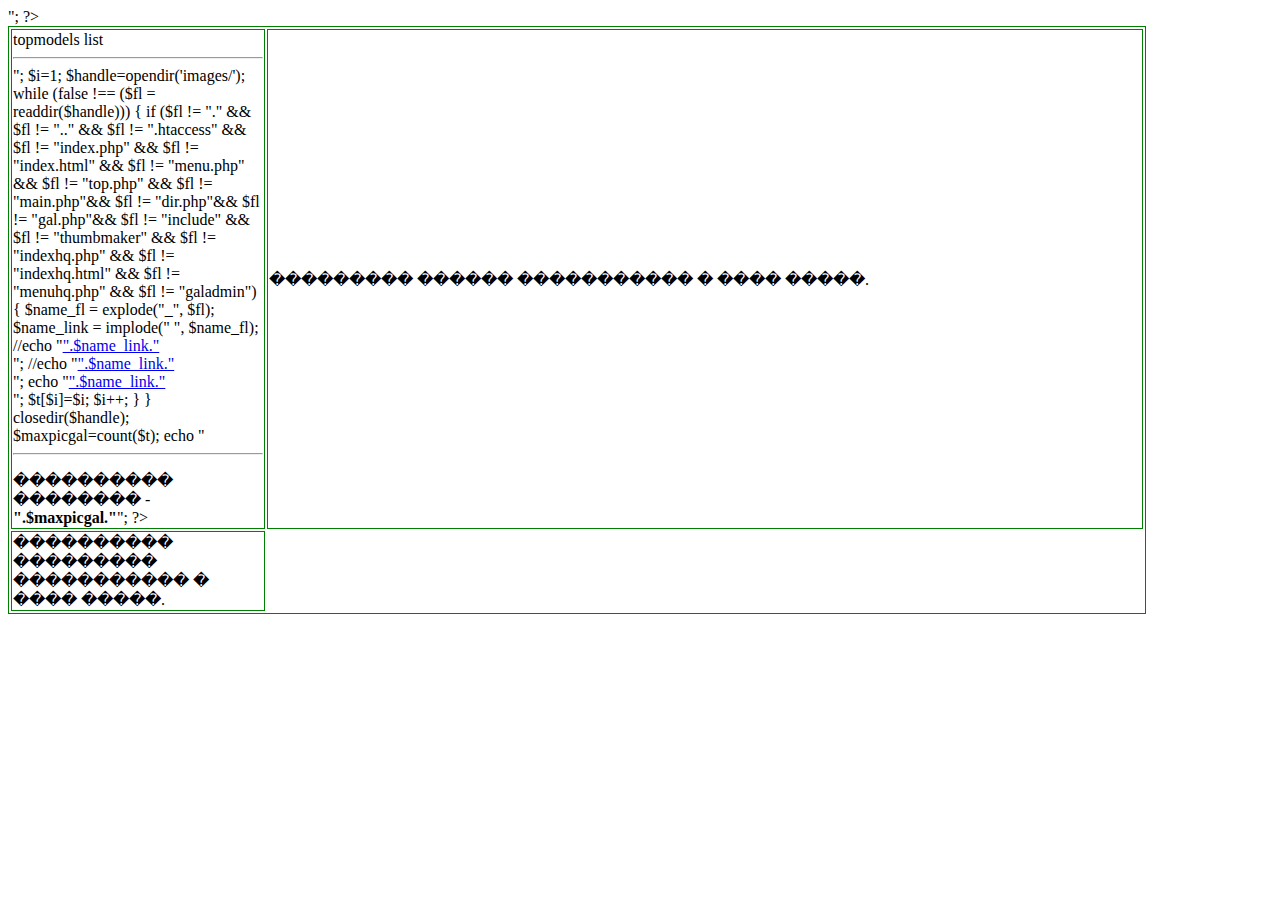
<file: indexhq1.html>
<!DOCTYPE HTML PUBLIC "-//W3C//DTD HTML 4.0 Transitional//EN">
<HTML>
 <HEAD>
  <TITLE> New Document </TITLE>
  <META NAME="Generator" CONTENT="EditPlus">
  <META NAME="Author" CONTENT="">
  <META NAME="Keywords" CONTENT="">
  <META NAME="Description" CONTENT="">

<SCRIPT src='include/jscript.js'></SCRIPT>
<script src="include/JsHttpRequest/JsHttpRequest.js"></script>
<script language="JavaScript">
  // ������� ���������� ��� ������� �� ������.
  function check_gallery(fl) {    JsHttpRequest.query(
      'gallery_with_shadow_thumbs.php', // ���� � backend-�������
      {
        // �������� ��������� ������
        'dir': fl
        // �������� ���� ��� �������
        //'str2': document.getElementById("mytest")
      },
      // �������-����������, ���������� ��� ������ �������.
      function(result, errors) {
        // ������� ���������� ��������� (���� �����).
        document.getElementById("debug").innerHTML = errors;
        // ������� ��������� ������.
        document.getElementById("ans").innerHTML = result;
      }
    );
  }

  function explore_gallery(bg, fl) {
    JsHttpRequest.query(
      'gallery_with_shadow_thumbs.php', // ���� � backend-�������
      {
        // �������� ��������� ������
        'dir': fl,
        'bg': bg
      },
      // �������-����������, ���������� ��� ������ �������.
      function(result, errors) {
        // ������� ���������� ��������� (���� �����).
        document.getElementById("debug").innerHTML = errors;
        // ������� ��������� ������.
        document.getElementById("ans").innerHTML = result;
      }
    );
  }
</script>
 </HEAD>

 <BODY>
<?
Error_Reporting(E_ALL & ~E_NOTICE);
echo "<link href='include/hqscans.css' rel='styleSheet' type='text/css'>";
?>
<TABLE BORDER=1 BORDERCOLOR=green width=90%>
<TR>
<TD valign=top width='250'>
<?
echo "<h4>topmodels list</h4><hr>";
$i=1;
$handle=opendir('images/');
while (false !== ($fl = readdir($handle))) {
if ($fl != "." && $fl != ".." && $fl != ".htaccess" && $fl != "index.php" && $fl != "index.html" && $fl != "menu.php" && $fl != "top.php" && $fl != "main.php"&& $fl != "dir.php"&& $fl != "gal.php"&& $fl != "include" && $fl != "thumbmaker" && $fl != "indexhq.php" && $fl != "indexhq.html" && $fl != "menuhq.php" && $fl != "galadmin") {
	$name_fl = explode("_", $fl);
	$name_link = implode(" ", $name_fl);

//echo "<a href='gallery_with_shadow_thumbs.php?dir=".$fl."' target=main>".$name_link."</a><br>";

  //echo "<a href='#' style='cursor: hand' onclick='test(".$fl.");'>".$name_link."</a><br>";
  echo "<a href='#' style='cursor: hand' onclick=check_gallery('".$fl."');>".$name_link."</a><br>";
$t[$i]=$i;
$i++;
}
}
closedir($handle);
$maxpicgal=count($t);
echo "<hr><p>���������� �������� -<b>".$maxpicgal."</b>";
?>
<td>
<div id="debug">
  ��������� ������ ����������� � ���� �����.
</div>
</td>
</tr>
<tr>
<td>
<div id="ans">
  ���������� ��������� ����������� � ���� �����.
</div>
</td>
</tr>
</table>

 </BODY>
</HTML>
</file>
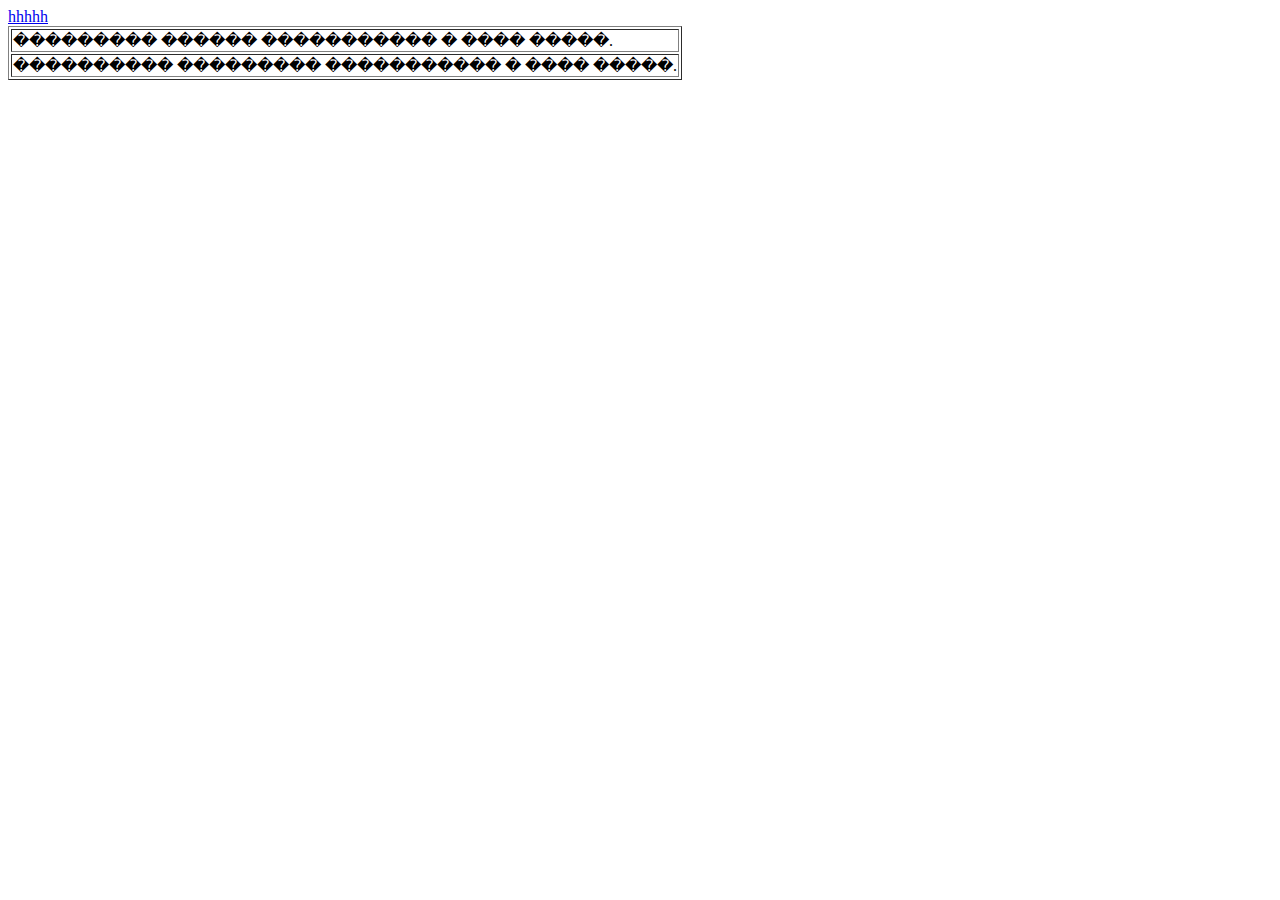
<file: jstest.html>
<!DOCTYPE HTML PUBLIC "-//W3C//DTD HTML 4.0 Transitional//EN">
<HTML>
 <HEAD>
  <TITLE> New Document </TITLE>
  <META NAME="Generator" CONTENT="EditPlus">
  <META NAME="Author" CONTENT="">
  <META NAME="Keywords" CONTENT="">
  <META NAME="Description" CONTENT="">

<SCRIPT src='include/jscript.js'></SCRIPT>
<script src="include/JsHttpRequest/JsHttpRequest.js"></script>
<script language="JavaScript">
  // ������� ���������� ��� ������� �� ������.
  function test(t, f) {
    JsHttpRequest.query(
      'jstest.php', // ���� � backend-�������
      {
        // �������� ��������� ������
        'id': t,
        // �������� ���� ��� �������
        'rt': f
      },
      // �������-����������, ���������� ��� ������ �������.
      function(result, errors) {
        // ������� ���������� ��������� (���� �����).
        document.getElementById("debug").innerHTML = errors;
        // ������� ��������� ������.
        document.getElementById("ans").innerHTML = result;
      }
    );
  }
</script>
 </HEAD>

 <BODY>
<a href='#' style='cursor: hand' onclick=test('9','7');>hhhhh</a>
<table border=1>
<tr>
<td>
<div id="debug">
  ��������� ������ ����������� � ���� �����.
</div>
</td>
</tr>
<tr>
<td>
<div id="ans">
  ���������� ��������� ����������� � ���� �����.
</div>
</td>
</tr>
</table>
</BODY>
</HTML>
</file>
<file: include/hqscans.css>
.select {
	COLOR: #a5000a
}
.std {
	FONT-SIZE: 9px; COLOR: #a5000a
}
.selpage {
	FONT-WEIGHT: bold; FONT-SIZE: 11px; COLOR: #a5000a; FONT-FAMILY: Verdana, Arial, Helvetica, sans-serif
}
.dislink {
	FONT-WEIGHT: normal; FONT-SIZE: 11px; COLOR: #666666; FONT-FAMILY: Verdana, Arial, Helvetica, sans-serif
}
.ltab {
	BACKGROUND-COLOR: #ffffff
}
.dtab {
	BACKGROUND-COLOR: #f5f5f5
}
.tdlist {
	PADDING-LEFT: 10px; COLOR: #a5000a; BORDER-BOTTOM: #ffffff 1px solid; BACKGROUND-COLOR: #eeeeee; TEXT-ALIGN: right
}
.shead {
	FONT-WEIGHT: bold; FONT-SIZE: 11px; COLOR: #a5000a; FONT-FAMILY: Verdana, Arial, Helvetica, sans-serif
}
.mhead {
	FONT-WEIGHT: bold; FONT-SIZE: 12px; COLOR: #a5000a; FONT-FAMILY: Verdana, Arial, Helvetica, sans-serif
}
.lhead {
	FONT-WEIGHT: bold; FONT-SIZE: 13px; COLOR: #a5000a; FONT-FAMILY: Verdana, Arial, Helvetica, sans-serif
}
.tabhead {
	FONT-WEIGHT: bold; FONT-SIZE: 11px; COLOR: #ffffff; FONT-FAMILY: Verdana, Arial, Helvetica, sans-serif
}
.tablabel {
	FONT-WEIGHT: normal; FONT-SIZE: 11px; COLOR: #666666; FONT-FAMILY: Verdana, Arial, Helvetica, sans-serif
}
.tablink:link {
	FONT-WEIGHT: bold; FONT-SIZE: 11px; COLOR: #ffffff; FONT-FAMILY: Verdana, Arial, Helvetica, sans-serif; TEXT-DECORATION: none
}
.tablink:visited {
	FONT-WEIGHT: bold; FONT-SIZE: 11px; COLOR: #ffffff; FONT-FAMILY: Verdana, Arial, Helvetica, sans-serif; TEXT-DECORATION: none
}
.tablink:hover {
	FONT-WEIGHT: bold; FONT-SIZE: 11px; COLOR: #ffffff; FONT-FAMILY: Verdana, Arial, Helvetica, sans-serif; TEXT-DECORATION: underline
}
.stext {
	FONT-WEIGHT: normal; FONT-SIZE: 11px; COLOR: #000000; FONT-FAMILY: Verdana, Arial, Helvetica, sans-serif
}
.sltext {
	FONT-WEIGHT: normal; FONT-SIZE: 11px; COLOR: #cccccc; FONT-FAMILY: Verdana, Arial, Helvetica, sans-serif
}
.mtext {
	FONT-WEIGHT: normal; FONT-SIZE: 12px; COLOR: #000000; FONT-FAMILY: Verdana, Arial, Helvetica, sans-serif
}
.copy {
	FONT-WEIGHT: normal; FONT-SIZE: 11px; COLOR: #ffffff; FONT-FAMILY: Verdana, Arial, Helvetica, sans-serif
}
.seltext {
	FONT-WEIGHT: normal; FONT-SIZE: 11px; COLOR: #a5000a; FONT-FAMILY: Verdana, Arial, Helvetica, sans-serif
}
.label {
	FONT-WEIGHT: normal; FONT-SIZE: 9px; COLOR: #000000; FONT-FAMILY: Verdana, Arial, Helvetica, sans-serif
}
A:link {
	FONT-WEIGHT: normal; FONT-SIZE: 11px; COLOR: #000000; FONT-FAMILY: Verdana, Arial, Helvetica, sans-serif; TEXT-DECORATION: underline
}
A:visited {
	FONT-WEIGHT: normal; FONT-SIZE: 11px; COLOR: #000000; FONT-FAMILY: Verdana, Arial, Helvetica, sans-serif; TEXT-DECORATION: underline
}
A:hover {
	FONT-WEIGHT: normal; FONT-SIZE: 11px; COLOR: #a5000a; FONT-FAMILY: Verdana, Arial, Helvetica, sans-serif; TEXT-DECORATION: none
}
.vlink:link {
	FONT-WEIGHT: normal; FONT-SIZE: 11px; COLOR: #000000; FONT-FAMILY: Verdana, Arial, Helvetica, sans-serif; TEXT-DECORATION: none
}
.vlink:visited {
	FONT-WEIGHT: normal; FONT-SIZE: 11px; COLOR: #888888; FONT-FAMILY: Verdana, Arial, Helvetica, sans-serif; TEXT-DECORATION: none
}
.vlink:hover {
	FONT-WEIGHT: normal; FONT-SIZE: 11px; COLOR: #a5000a; FONT-FAMILY: Verdana, Arial, Helvetica, sans-serif; TEXT-DECORATION: underline
}
.slink:link {
	FONT-WEIGHT: normal; FONT-SIZE: 11px; COLOR: #000000; FONT-FAMILY: Verdana, Arial, Helvetica, sans-serif; TEXT-DECORATION: none
}
.slink:visited {
	FONT-WEIGHT: normal; FONT-SIZE: 11px; COLOR: #000000; FONT-FAMILY: Verdana, Arial, Helvetica, sans-serif; TEXT-DECORATION: none
}
.slink:hover {
	FONT-WEIGHT: normal; FONT-SIZE: 11px; COLOR: #a5000a; FONT-FAMILY: Verdana, Arial, Helvetica, sans-serif; TEXT-DECORATION: underline
}
.author:link {
	FONT-WEIGHT: bold; FONT-SIZE: 11px; COLOR: #a5000a; FONT-FAMILY: Verdana, Arial, Helvetica, sans-serif; TEXT-DECORATION: underline
}
.author:visited {
	FONT-WEIGHT: bold; FONT-SIZE: 11px; COLOR: #a5000a; FONT-FAMILY: Verdana, Arial, Helvetica, sans-serif; TEXT-DECORATION: underline
}
.author:hover {
	FONT-WEIGHT: bold; FONT-SIZE: 11px; COLOR: #a5000a; FONT-FAMILY: Verdana, Arial, Helvetica, sans-serif; TEXT-DECORATION: none
}
.xslink:link {
	FONT-WEIGHT: normal; FONT-SIZE: 9px; COLOR: #000000; FONT-FAMILY: Verdana, Arial, Helvetica, sans-serif; TEXT-DECORATION: none
}
.xslink:visited {
	FONT-WEIGHT: normal; FONT-SIZE: 9px; COLOR: #000000; FONT-FAMILY: Verdana, Arial, Helvetica, sans-serif; TEXT-DECORATION: none
}
.xslink:hover {
	FONT-WEIGHT: normal; FONT-SIZE: 9px; COLOR: #a5000a; FONT-FAMILY: Verdana, Arial, Helvetica, sans-serif; TEXT-DECORATION: underline
}
.xsvlink:link {
	FONT-WEIGHT: normal; FONT-SIZE: 9px; COLOR: #000000; FONT-FAMILY: Verdana, Arial, Helvetica, sans-serif; TEXT-DECORATION: none
}
.xsvlink:visited {
	FONT-WEIGHT: normal; FONT-SIZE: 9px; COLOR: #888888; FONT-FAMILY: Verdana, Arial, Helvetica, sans-serif; TEXT-DECORATION: none
}
.xsvlink:hover {
	FONT-WEIGHT: normal; FONT-SIZE: 9px; COLOR: #a5000a; FONT-FAMILY: Verdana, Arial, Helvetica, sans-serif; TEXT-DECORATION: underline
}
.clink:link {
	FONT-WEIGHT: bold; FONT-SIZE: 11px; COLOR: #a5000a; FONT-FAMILY: Verdana, Arial, Helvetica, sans-serif; TEXT-DECORATION: none
}
.clink:visited {
	FONT-WEIGHT: bold; FONT-SIZE: 11px; COLOR: #a5000a; FONT-FAMILY: Verdana, Arial, Helvetica, sans-serif; TEXT-DECORATION: none
}
.clink:hover {
	FONT-WEIGHT: bold; FONT-SIZE: 11px; COLOR: #a5000a; FONT-FAMILY: Verdana, Arial, Helvetica, sans-serif; TEXT-DECORATION: underline
}
.menu:link {
	FONT-WEIGHT: normal; FONT-SIZE: 11px; COLOR: #cccccc; FONT-FAMILY: Verdana, Arial, Helvetica, sans-serif; TEXT-DECORATION: none
}
.menu:visited {
	FONT-WEIGHT: normal; FONT-SIZE: 11px; COLOR: #cccccc; FONT-FAMILY: Verdana, Arial, Helvetica, sans-serif; TEXT-DECORATION: none
}
.menu:hover {
	FONT-WEIGHT: normal; FONT-SIZE: 11px; COLOR: #cccccc; FONT-FAMILY: Verdana, Arial, Helvetica, sans-serif; TEXT-DECORATION: underline
}
.mmenu:link {
	FONT-WEIGHT: bold; FONT-SIZE: 11px; COLOR: #ffffff; FONT-FAMILY: Verdana, Arial, Helvetica, sans-serif; TEXT-DECORATION: none
}
.mmenu:visited {
	FONT-WEIGHT: bold; FONT-SIZE: 11px; COLOR: #ffffff; FONT-FAMILY: Verdana, Arial, Helvetica, sans-serif; TEXT-DECORATION: none
}
.mmenu:hover {
	FONT-WEIGHT: bold; FONT-SIZE: 11px; COLOR: #ffffff; FONT-FAMILY: Verdana, Arial, Helvetica, sans-serif; TEXT-DECORATION: underline
}
.cats:link {
	FONT-WEIGHT: normal; FONT-SIZE: 11px; COLOR: #000000; FONT-FAMILY: Verdana, Arial, Helvetica, sans-serif; TEXT-DECORATION: none
}
.cats:visited {
	FONT-WEIGHT: normal; FONT-SIZE: 11px; COLOR: #000000; FONT-FAMILY: Verdana, Arial, Helvetica, sans-serif; TEXT-DECORATION: none
}
.cats:hover {
	FONT-WEIGHT: normal; FONT-SIZE: 11px; COLOR: #a5000a; FONT-FAMILY: Verdana, Arial, Helvetica, sans-serif; TEXT-DECORATION: underline
}
.tdsort:link {
	FONT-WEIGHT: bold; FONT-SIZE: 11px; COLOR: #a5000a; FONT-FAMILY: Verdana, Arial, Helvetica, sans-serif; TEXT-DECORATION: underline
}
.tdsort:visited {
	FONT-WEIGHT: bold; FONT-SIZE: 11px; COLOR: #a5000a; FONT-FAMILY: Verdana, Arial, Helvetica, sans-serif; TEXT-DECORATION: underline
}
.tdsort:hover {
	FONT-WEIGHT: bold; FONT-SIZE: 11px; COLOR: #a5000a; FONT-FAMILY: Verdana, Arial, Helvetica, sans-serif; TEXT-DECORATION: none
}
.theme:link {
	FONT-WEIGHT: normal; FONT-SIZE: 11px; COLOR: #000000; FONT-FAMILY: Verdana, Arial, Helvetica, sans-serif; TEXT-DECORATION: none
}
.theme:visited {
	FONT-WEIGHT: normal; FONT-SIZE: 11px; COLOR: #666666; FONT-FAMILY: Verdana, Arial, Helvetica, sans-serif; TEXT-DECORATION: none
}
.theme:hover {
	FONT-WEIGHT: normal; FONT-SIZE: 11px; COLOR: #a5000a; FONT-FAMILY: Verdana, Arial, Helvetica, sans-serif; TEXT-DECORATION: underline
}
.bcom {
	BORDER-RIGHT: #dddddd 1px solid; BORDER-TOP: #dddddd 1px solid; FONT-WEIGHT: bold; FONT-SIZE: 12px; BORDER-LEFT: #dddddd 1px solid; CURSOR: hand; COLOR: #999999; BORDER-BOTTOM: #dddddd 1px solid; FONT-FAMILY: Verdana, Arial, Helvetica, sans-serif; BACKGROUND-COLOR: #eeeeee
}
.bred {
	BORDER-RIGHT: #000000 1px solid; BORDER-TOP: #000000 1px solid; FONT-WEIGHT: bold; FONT-SIZE: 12px; BORDER-LEFT: #000000 1px solid; CURSOR: hand; COLOR: #ffffff; BORDER-BOTTOM: #000000 1px solid; FONT-FAMILY: Verdana, Arial, Helvetica, sans-serif; BACKGROUND-COLOR: #a5000a
}
P {
	MARGIN-TOP: 0px; MARGIN-BOTTOM: 10px
}
TD {
	FONT-WEIGHT: normal; FONT-SIZE: 11px; COLOR: #000000; FONT-FAMILY: Verdana, Arial, Helvetica, sans-serif
}
TH {
	FONT-WEIGHT: bold; FONT-SIZE: 11px; COLOR: #a5000a; FONT-FAMILY: Verdana, Arial, Helvetica, sans-serif
}
UL {
	MARGIN-TOP: 10px; MARGIN-BOTTOM: 10px
}
LI {
	COLOR: #a5000a; LINE-HEIGHT: 150%
}
INPUT {
	FONT-WEIGHT: normal; FONT-SIZE: 11px; COLOR: #000000; FONT-FAMILY: Verdana, Arial, Helvetica, sans-serif
}
SELECT {
	FONT-WEIGHT: normal; FONT-SIZE: 11px; COLOR: #000000; FONT-FAMILY: Verdana, Arial, Helvetica, sans-serif
}
TEXTAREA {
	FONT-WEIGHT: normal; FONT-SIZE: 11px; COLOR: #000000; FONT-FAMILY: Verdana, Arial, Helvetica, sans-serif
}
</file>
